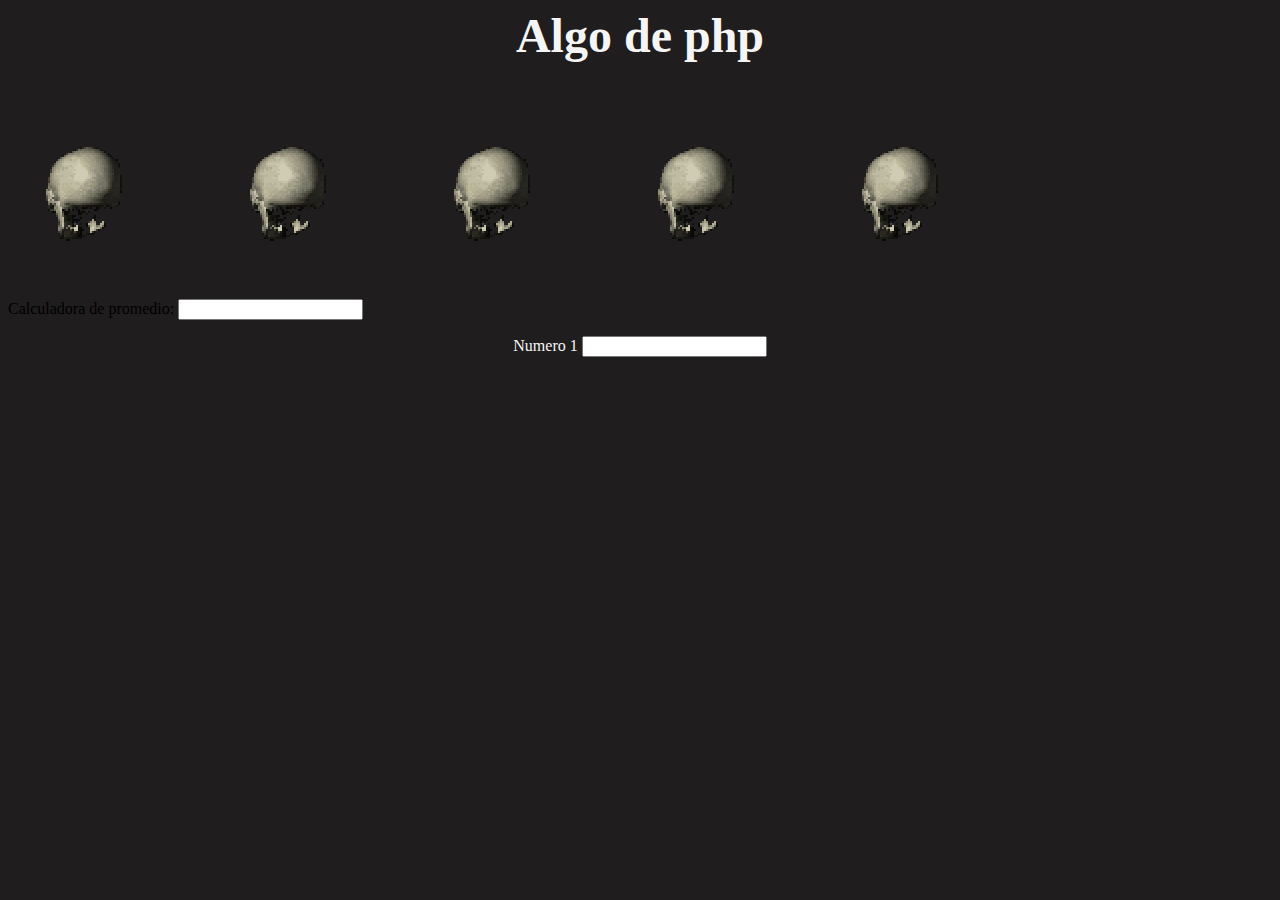
<file: index.html>
<html>
<head>
    <link rel="stylesheet" href="sus.css">
<title>Trabajo de Programacion</title>
<body>
    <h1>Algo de php</h1>
    <img src="XwI7.gif" alt="">
    <img src="XwI7.gif" alt="">
    <img src="XwI7.gif" alt="">
    <img src="XwI7.gif" alt="">
    <img src="XwI7.gif" alt="">

<form id="frame" name="Promediador" method="post" action="">
<label>Calculadora de promedio:
<input type="number" name="Calculadora" id="frame"/><p>
</label>Numero 1
<input name="Numero 1" type="number" id="frame" size="9" maxlength="9">
</p>






</form>



       
</body>






</head>







</html>
</file>
<file: sus.css>
body {
    background-color: rgb(31, 29, 29);
}
p {
  text-align: center;
    color: whitesmoke;
    
}
h1{
    color: whitesmoke;
    font-size: 300%;
    text-align: center;
}
</file>
